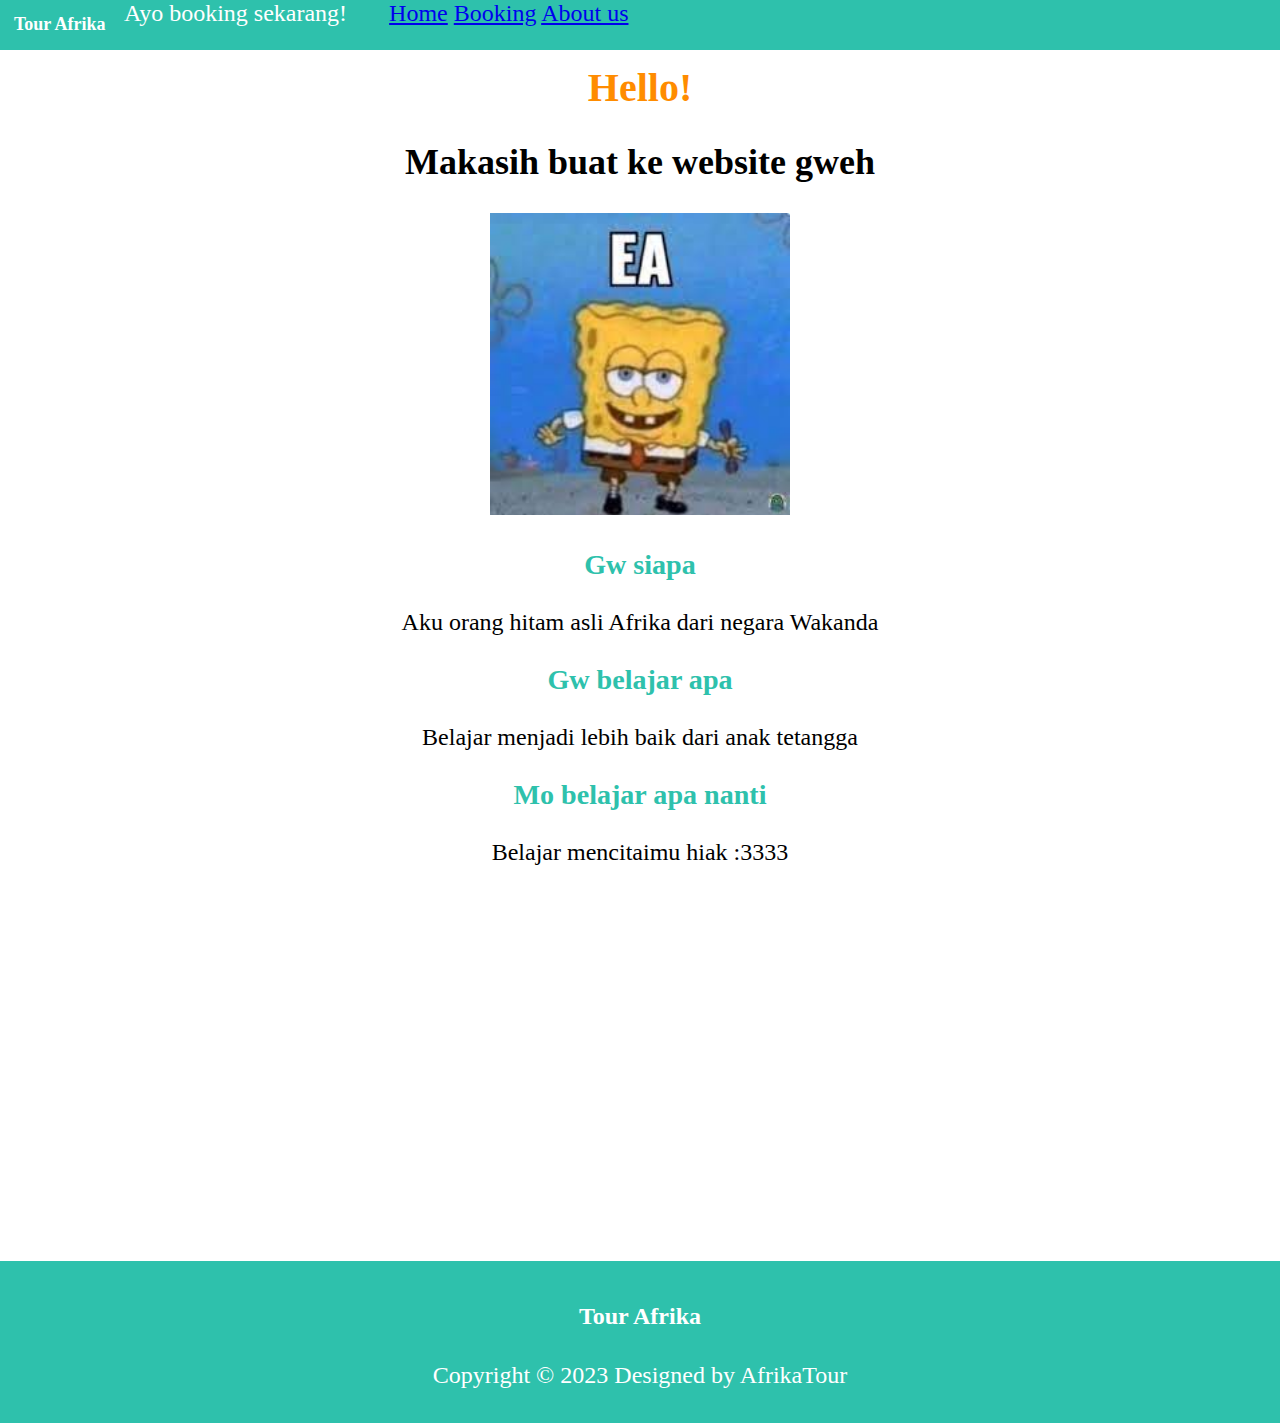
<file: about.html>
<!doctype html>
<html>
  <head>
    <meta charset="utf-8">
    <title>Tour Afrika Booking Form</title>
    <link rel="stylesheet" href="style.css" type="text/css">
    <link rel="icon" type="image/x-icon" href="images\favicon.ico">
  </head>
  <body>
    <font face="Comic sans MS" size=" 5">
      <header>
        <h1 class="header-title">Tour Afrika&nbsp;</h1>
        <nav>Ayo booking sekarang!&nbsp; &nbsp; &nbsp;&nbsp; 
            <a href="index.html">Home</a>
            <a href="bookingform.html">Booking</a>
            <a href="about.html">About us</a>
		</nav>
      </header>
      <main class="about">
        <center>
          <h1>Hello!</h1>
          <h2>Makasih buat ke website gweh</h2><img src="images/ea.jpg" width="300" height="302" />
          <h3>Gw siapa</h3>
          <p> Aku orang hitam asli Afrika dari negara Wakanda </p>
          <h3>Gw belajar apa </h3>
          <p> Belajar menjadi lebih baik dari anak tetangga </p>
          <h3>Mo belajar apa nanti</h3>
          <p> Belajar mencitaimu hiak :3333 </p><iframe width="560" height="315" src="https://www.youtube.com/embed/G15nPmBBWO4" title="YouTube video player" frameborder="0" allow="accelerometer; autoplay; clipboard-write; encrypted-media; gyroscope; picture-in-picture; web-share" allowfullscreen></iframe>
        </center>
      </main>
      <footer>
        <h4>Tour Afrika</h4>
        <p>Copyright &copy 2023 Designed by AfrikaTour </p>
      </footer>
  </font>
  </body>
</html>
</file>
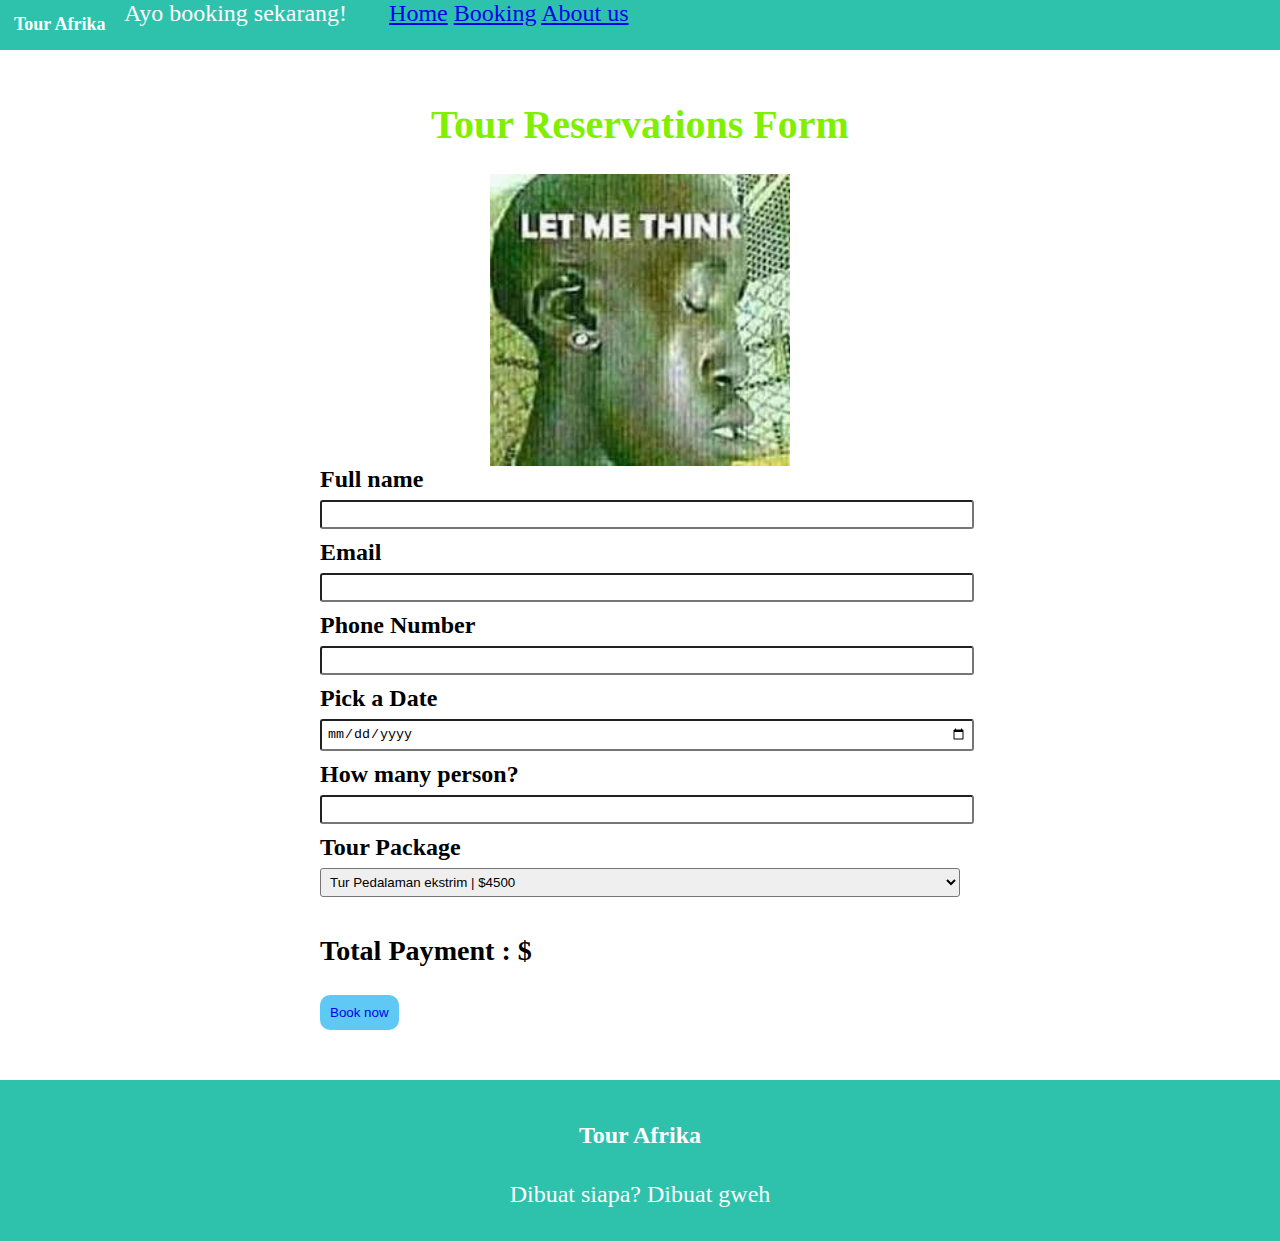
<file: bookingform.html>
<!doctype html>
<html>
  <head>
    <meta charset="utf-8">
    <title>Tour Afrika Booking Form</title>
    <link rel="stylesheet" href="style.css" type="text/css">
    <link rel="icon" type="image/x-icon" href="images\favicon.ico">
  </head>
  <body>
    <font face="Comic sans MS" size=" 5">
      <header>
        <h1 class="header-title">Tour Afrika&nbsp;</h1>
		  <nav>Ayo booking sekarang!&nbsp; &nbsp; &nbsp;&nbsp;
          <a href="index.html">Home</a>
          <a href="bookingform.html">Booking</a>
          <a href="about.html">About us</a>
		  </nav>
      </header>
      <main class="formcontainer">
        <h1 class="title">&nbsp;</h1>
        <h1 class="title">Tour Reservations Form</h1><img src="images/letmethink.jpeg" alt="" class="center">
        <form><label>Full name</label><input type="text"><label>Email</label><input type="email"><label>Phone Number</label><input type="number"><label>Pick a Date</label><input type="date"><label>How many person?</label><input id="num-of-people" type="number"><label>Tour Package</label><select name="package" id="package">
            <option value="4500">Tur Pedalaman ekstrim | $4500</option>
            <option value="4000">Tur Mendaki Gunung | $4000</option>
            <option value="6500">Tur Berburu Hewan | $6500</option>
            <option value="5000">Tur Kuliner Afrika | $5000</option>
            <option value="3500">Tur Berteman Orang Afrika |$3500</option>
          </select>
          <h3>Total Payment : $ <span id="total"></span></h3>
          <div class="container">
            <button class="btn btn-primary btn-lg">
             <a href="ty.html">Book now</a>
           </button>
			</div>
		</form>
      </main>
      <footer>
        <h4>Tour Afrika</h4>
        <p>Dibuat siapa? Dibuat gweh </p>
      </footer>
    </font>
  </body>
</html>
</file>
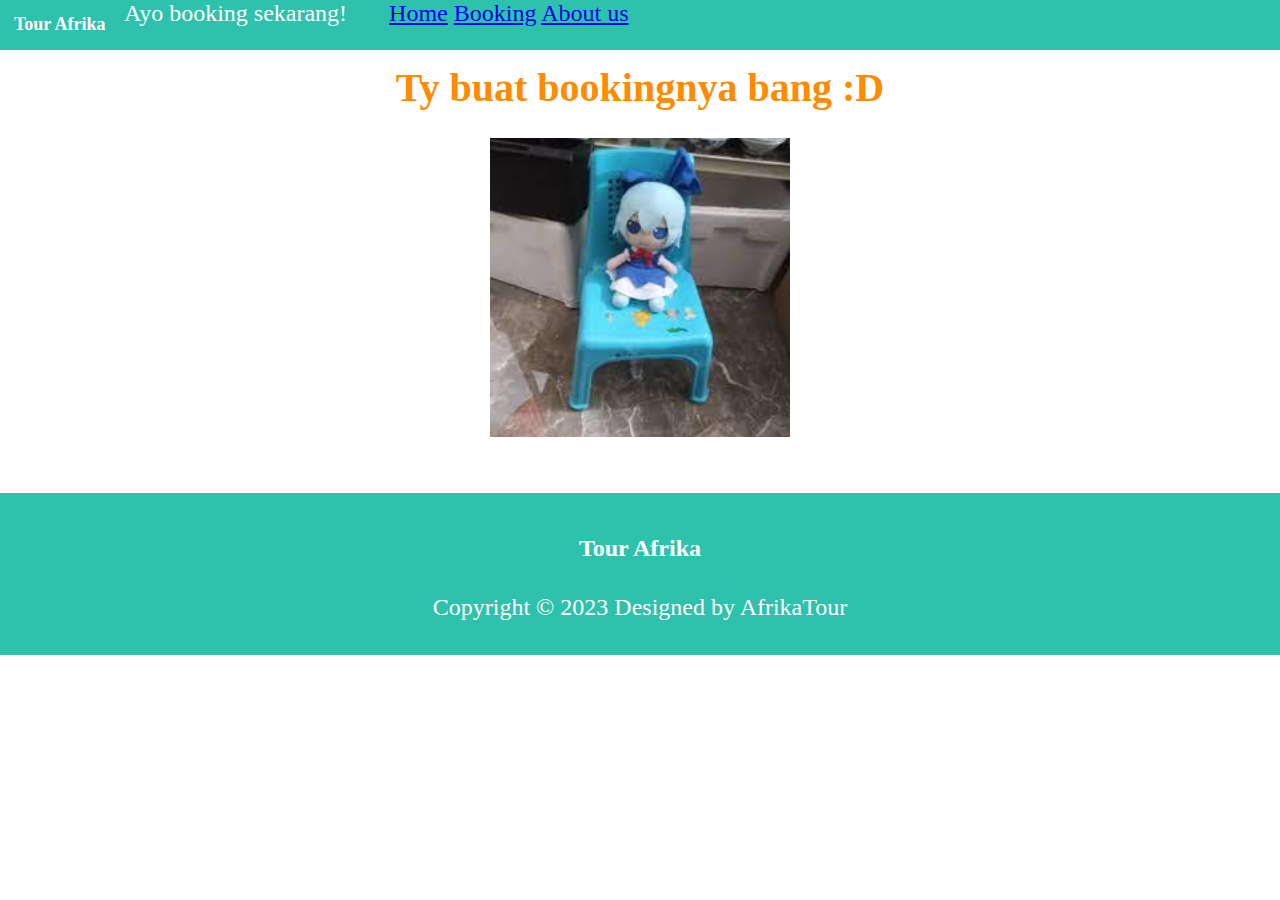
<file: ty.html>
<!doctype html>
<html>
 <head>
    <meta charset="utf-8">
    <title>Tour Afrika Booking Form</title>
    <link rel="stylesheet" href="style.css" type="text/css">
    <link rel="icon" type="image/x-icon" href="images\favicon.ico">
 </head>
 <body>
   <font face="Comic sans MS" size=" 5">
    <header>
        <h1 class="header-title">Tour Afrika&nbsp;</h1>
        <nav>Ayo booking sekarang!&nbsp; &nbsp; &nbsp;&nbsp; <a href="index.html">Home</a>
          <a href="bookingform.html">Booking</a>
          <a href="about.html">About us</a> 
		</nav>
    </header>
    <main class="about">
     <center>
     <h1>Ty buat bookingnya bang :D</h1>
	 <img src="images/fumo.jpg" width="300" height="299" />
     </center>
    </main>
    <footer>
        <h4>Tour Afrika</h4>
        <p>Copyright &copy 2023 Designed by AfrikaTour </p>
    </footer>
	</font>
 </body>
 </html>
</file>
<file: style.css>
h1{
    color: rgb(128, 240, 0);
    font-size: 40px;
    text-align: left;
}
.jumbotron {
    background-color: #725228;
    padding: 50px 100px;
    display: flex;
    flex-direction: row;
    justify-content: space-between;
    align-items: center;
}
.jumbotron img {
    width: 300px;
    margin: 30px;
    }
    .jumbotron h3, p{
    color: white;
}
.main-container {
    flex-direction: row;
    display: flex;
    justify-content: center;
}
.package-container {
    margin: 20px;
    padding: 16px;
    border: 3px solid black;
    border-radius: 16px;
    box-shadow: 5px 5px 10px gray;
}
.package-container p{
    color:black
}
.package-container img {
    width: 300px;
}
button {
    background-color: #5fc8f5;
    padding: 10px;
    color: white;
    border-radius: 10px;
    border: none;
}
.left{
    margin-left: 60%;
}
body {
    margin: 0;
}
table,th,td,tr,td {
    border: 1px solid black;
    border-collapse: collapse;
    padding: 10px;
}
th{
    background-color:darkseagreen;
    color: white;
}    
.table {
    display: flex;
    justify-content: center;
    text-align: center;  
}
.table img {
    width: 200px;
 }
header {
 background-color: #2EC1AC;
 color: white;
 position: fixed;
 top: 0px;
 left: 0px;
 right: 0px;
 height: 50px;
 display: flex;
}
.header-title{
 text-align: left;
 color: white;
 margin: 14px;
 font-size: 18px;
}
footer {
 color: white;
 text-align: center;
 background-color: #2EC1AC;
 padding: 10px;
 margin-top: 50px;
}
a:hover, a:focus, a:active {
    text-decoration: none;
    color: white;
}
button:hover {
 cursor: pointer;
 background-color: rgb(41, 159, 120);
}
.formcontainer h1{
 text-align: center;
}
.formcontainer img {
 width: 300px;
}
.center {
  display: block;
  margin-left: auto;
  margin-right: auto;
  width: 50%;
}
form{
 text-align: left;
 width: 50%;
 margin-left: auto;
 margin-right: auto;
}
input{
 width: 100%;
 display: inline-block;
 margin-bottom: 10px;
 padding: 5px;
 border-radius: 3px;
}
label {
 display: inline-block;
 margin-bottom: 5px;
 font-weight: bold;
}
select{
 width: 100%;
 display: inline-block;
 margin-bottom: 10px;
 padding: 5px;
 border-radius: 3px;
}

.about{
    display: block;
    width: 50%;
    margin-right: auto;
    margin-left: auto;
    margin-top: 5%;
    text-align: center;
}
.about h1{
    text-align: center;
    color: darkorange;
}

.about h3{
        color: #2EC1AC;
}
.about p{
     color: black;
}
button a{
    text-decoration: none;
    padding: 10px;
}

button {
    display: flex;
    padding: 0px;
}
</file>
